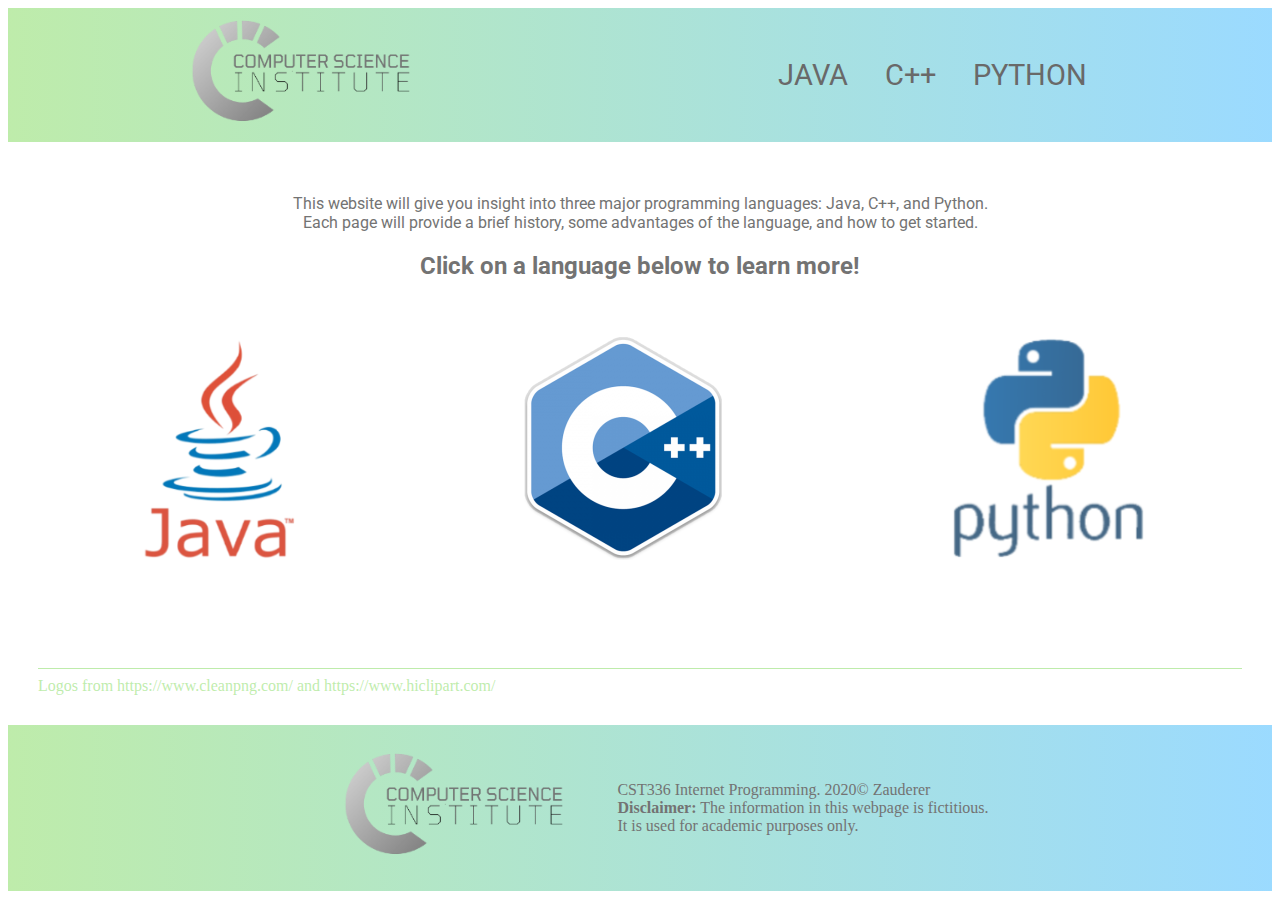
<file: index.html>
<!-- Color Scheme -->
        <!--Dark gray: #737373-->
        <!--Light gray: #d9d9d9-->
        <!--Blue: #38b6ff-->
        <!--Green: #7ed957-->

<!DOCTYPE html>
<html>
    
    <head>
        
        <meta charset="utf-8"/>
        <title> Computer Science Institute </title>
        <link href="styles.css" rel="stylesheet" type="text/css" />
        <link href="https://fonts.googleapis.com/css2?family=Roboto:ital,wght@0,400;0,700;1,400&display=swap" rel="stylesheet">
        
    </head>
    
    <body>
        
        <div id="headersection">
            
            <div id="logo-image">
                <a href="index.html">
                    <img src="img/csi-logo-transparent.png" alt="CSI Logo" /></a>
            </div>
             
            <nav>
                <a href="java.html"> JAVA </a>
                <a href="c++.html"> C++ </a>
                <a href="python.html"> PYTHON </a>
            </nav>
            
        </div>
       
       <br> <br>
       
       <div id="content">
            <p>This website will give you insight into three major programming languages: Java, C++, and Python. <br>
            Each page will provide a brief history, some advantages of the language, and how to get started.</p>
            <h2>Click on a language below to learn more!</h2>
            
            <br><br>
            
            <div class="logos">
                <a class="logos-item" href="java.html">
                    <img src="img/java-logo-1.png" alt="Java Logo" /></a>
                <a class="logos-item" href="c++.html">
                    <img src="img/c++-logo.png" alt="C++ Logo" /></a>
                <a class="logos-item" href="python.html">
                    <img src="img/Python-Logo-1.png" alt="Python Logo" /></a>
            </div>
               
            <br><br><br><br>
               
            <div id="references">
               <hr>
               Logos from
               <a class="reference-link" href="https://www.cleanpng.com/">https://www.cleanpng.com/</a>
               and
               <a class="reference-link" href="https://www.hiclipart.com/">https://www.hiclipart.com/</a>
               <br>
           </div>
       
            <footer>
                
                <div id="footersection">
            
                    <figure>
                        <img src="img/csi-logo-transparent.png" alt="CSI Logo" />
                    </figure>
            
                    <div>
                        CST336 Internet Programming. 2020&copy; Zauderer
                        <br>
                        <strong>Disclaimer:</strong> The information in this webpage is fictitious.
                        <br>
                        It is used for academic purposes only.
                    </div>
            
                </div>
            </footer>
        
        </div>

    </body>

</html>
</file>
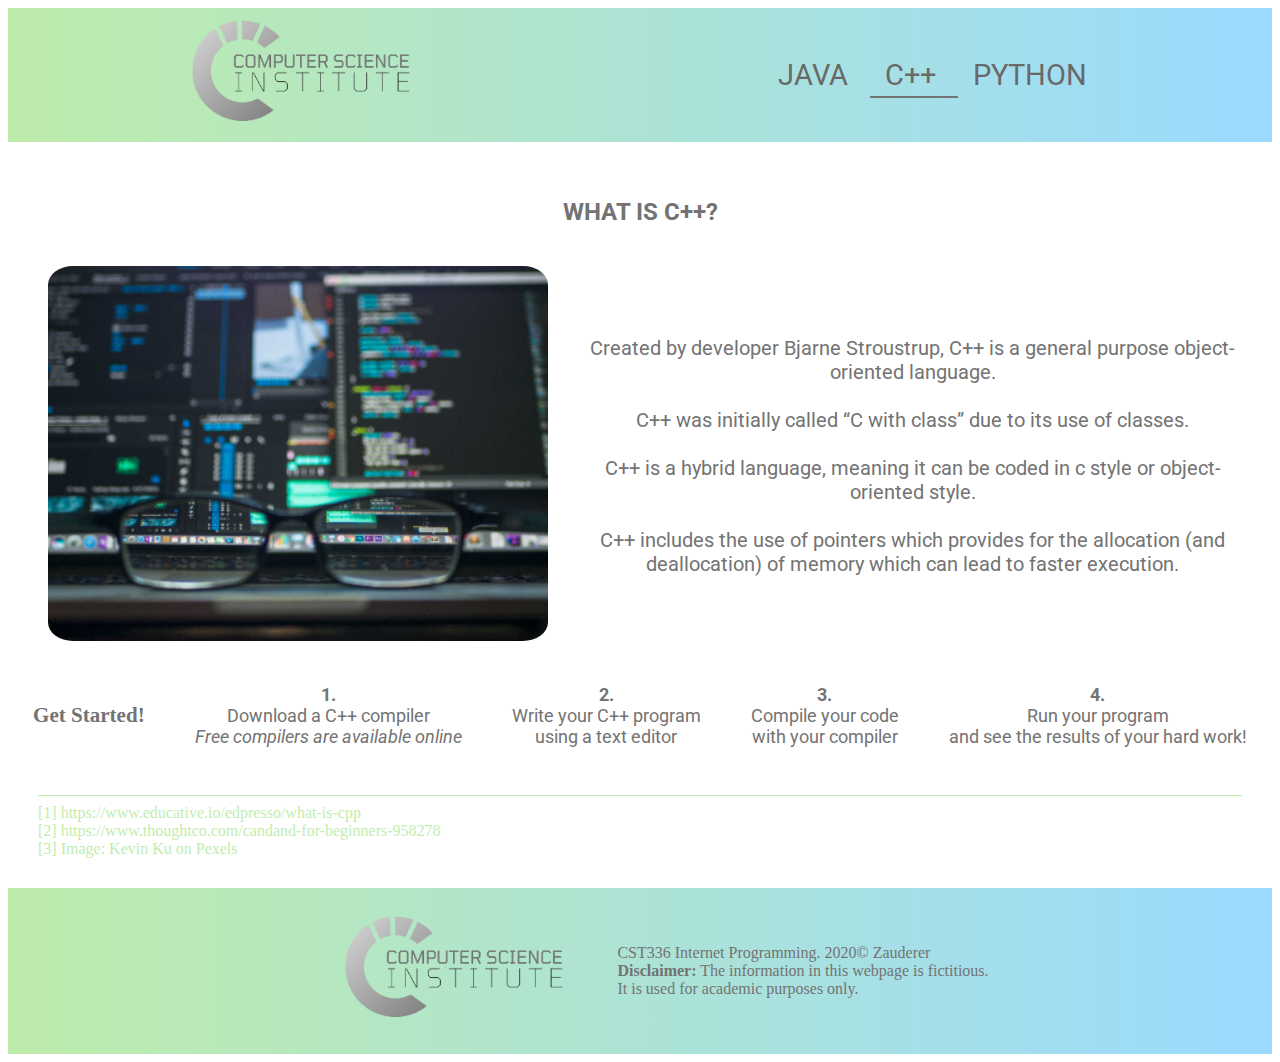
<file: c++.html>
<!DOCTYPE html>
<html>
    
    <head>
        
        <meta charset="utf-8"/>
        <title> Computer Science Institute </title>
        <link href="styles.css" rel="stylesheet" type="text/css" />
        <link href="https://fonts.googleapis.com/css2?family=Roboto:ital,wght@0,400;0,700;1,400&display=swap" rel="stylesheet">
    
    </head>
    
    <body>
        
        <div id="headersection">
            <div id="logo-image">
                <a href="index.html">
                    <img src="img/csi-logo-transparent.png" alt="CSI Logo" /></a>
            </div>
             
            <nav>
                <a href="java.html"> JAVA </a>
                <a class="current" href="c++.html"> C++ </a>
                <a href="python.html"> PYTHON </a>
            </nav>
            
        </div>
        
       <br> <br>
       
       <div id="content">
           
           <h2>WHAT IS C++?</h2>
           
            <div id="c-top">
               <figure>
                   <img class="img-content" src="img/c++-image-1.jpg" alt="laptop with glasses">           
                </figure>
               <div>
                    <p>Created by developer Bjarne Stroustrup, C++ is a general purpose object-oriented language. 
                    <br><br>C++ was initially called “C with class” due to its use of classes.
                    <br><br>C++ is a hybrid language, meaning it can be coded in c style or object-oriented style.
                    <br><br>C++ includes the use of pointers which provides for the allocation (and deallocation) of memory which can lead to faster execution. 
                    </p>
               </div>
           </div>
           
           <div id="c-bottom">
               
               <h3><Strong>Get Started!</Strong></h3>

               <p><Strong>1.</Strong><br>Download a C++ compiler<br><em>Free compilers are available online</em></p>
            
               <p><Strong>2.</Strong><br>Write your C++ program<br>using a text editor </p>
               
               <p><Strong>3.</Strong><br>Compile your code<br>with your compiler</p>
               
               <p><Strong>4.</Strong><br>Run your program<br>and see the results of your hard work!</p>
               
           </div>
           
           <div id="references">
           
               <hr>
               <a class="reference-link" href="https://www.educative.io/edpresso/what-is-cpp">[1] https://www.educative.io/edpresso/what-is-cpp</a>
               <br>
               <a class="reference-link" href="https://www.thoughtco.com/candand-for-beginners-958278">[2] https://www.thoughtco.com/candand-for-beginners-958278</a>
               <br>
               <a class="reference-link" href="https://www.pexels.com/photo/coding-computer-data-depth-of-field-577585/">[3] Image: Kevin Ku on Pexels</a>
               
           </div>
           
        </div>
        
        <footer>
            
            <div id="footersection">
            
                <figure>
                    <img src="img/csi-logo-transparent.png" alt="CSI Logo" />
                </figure>
            
                <div>
                    CST336 Internet Programming. 2020&copy; Zauderer
                    <br>
                    <strong>Disclaimer:</strong> The information in this webpage is fictitious.
                    <br>
                    It is used for academic purposes only.
                </div>
            
            </div>
            
        </footer>
        
    </body>
    
</html>
</file>
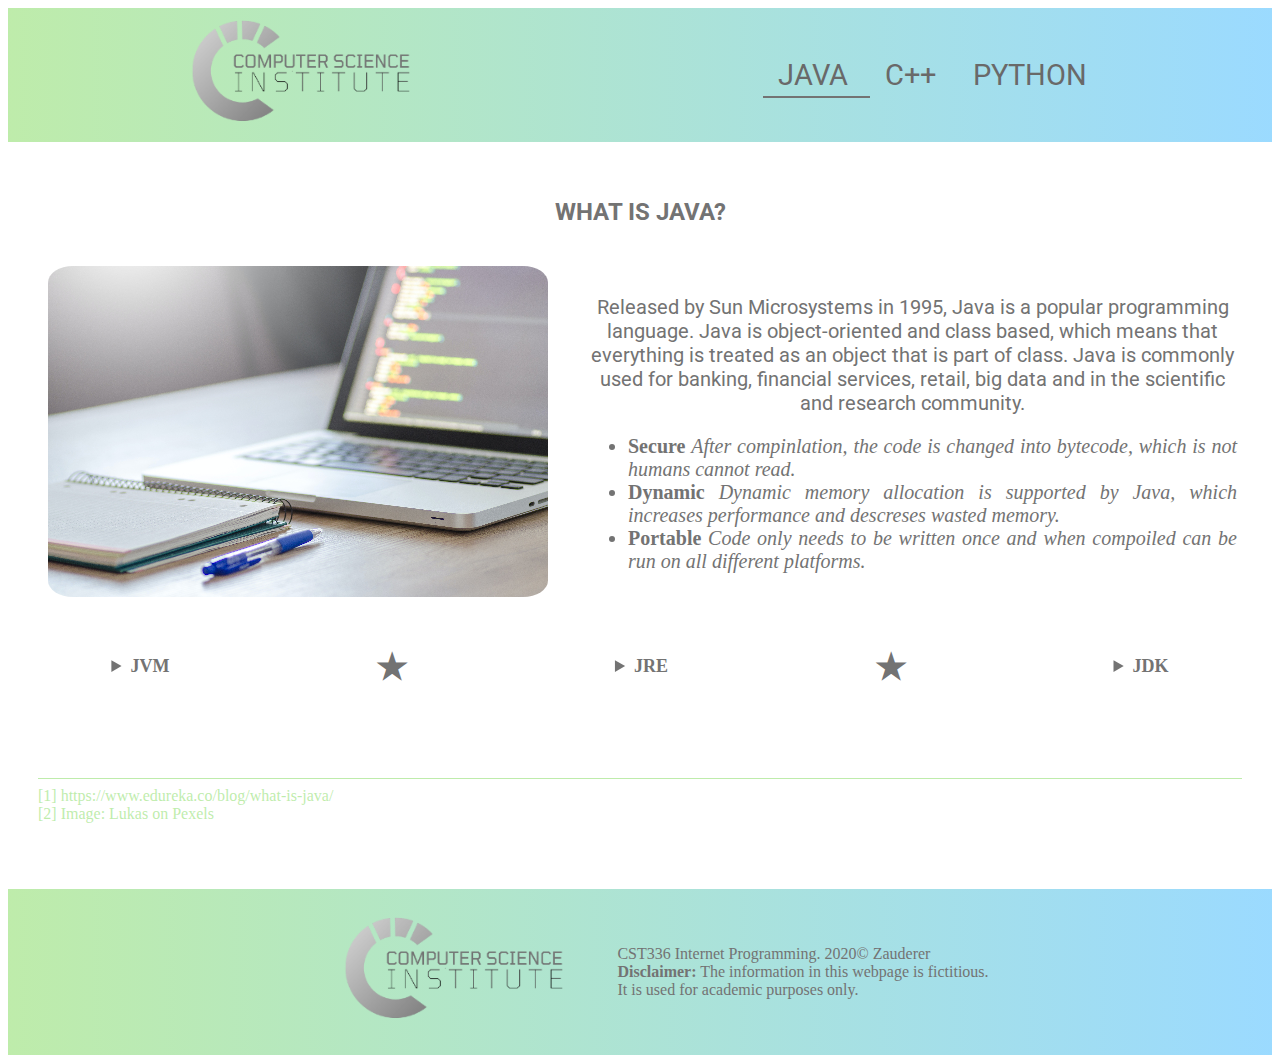
<file: java.html>
<!DOCTYPE html>
<html>
    
    <head>
        
        <meta charset="utf-8"/>
        <title> Computer Science Institute </title>
        <link href="styles.css" rel="stylesheet" type="text/css" />
        <link href="https://fonts.googleapis.com/css2?family=Roboto:ital,wght@0,400;0,700;1,400&display=swap" rel="stylesheet">
        
    </head>
    
    <body>
        
        <div id="headersection">
        
            <div id="logo-image">
                <a href="index.html">
                    <img src="img/csi-logo-transparent.png" alt="CSI Logo" /></a>
            </div>
             
            <nav>
                <a class="current" href="java.html"> JAVA </a>
                <a href="c++.html"> C++ </a>
                <a href="python.html"> PYTHON </a>
            </nav>
       
       </div>
       
       <br> <br>
       
       <div id="content">
           
           <h2>WHAT IS JAVA?</h2>
           
           <div id="java-top">
               
               <figure>
                   <img class="img-content" src="img/java-image.jpg" alt="desk with laptop, notebook, and pen">           
                </figure>
           
               <div>
                   <p>Released by Sun Microsystems in 1995, Java is a popular programming language. 
                   Java is object-oriented and class based, which means that everything is treated as an object that is part of class.
                   Java is commonly used for banking, financial services, retail, big data and in the scientific and research community.</p>
           
                   <ul>
                       <li><strong>Secure</strong> <em>After compinlation, the code is changed into bytecode, which is not humans cannot read.</em></li>
                       <li><strong>Dynamic</strong> <em>Dynamic memory allocation is supported by Java, which increases performance and descreses wasted memory.</em></li>
                       <li><strong>Portable</strong> <em>Code only needs to be written once and when compoiled can be run on all different platforms.</em></li>
                   </ul>
               </div>
           
           </div>
           
           <div id="java-bottom">
               
               <details>
                   <summary>
                       <Strong>JVM</Strong>
                   </summary>
                   <p><br>The Java Virtual Machine <br>provides a run-time environemnt <br>in which bytecode is exectued.</p>
               </details>
               
               <h1>&starf;</h1>
               
               <details>
                   <summary><Strong>JRE</Strong></summary>
                   <p><br>The Java Runtime Environment <br>is the software implementation <br>of the JVM which provides 
                   the set <br>of all class libraries and tools.</p>
               </details>
               
               <h1>&starf;</h1>
               
               <details>
                   <summary><Strong>JDK</Strong></summary>
                   <p><br>The Java Development Kit<br> contains the JRE, a compiler, <br>and other development tools.</p>
               </details>
               
           </div>
           
           <br> <br>
           
           <div id="references">
               <hr>
               <a class="reference-link" href="https://www.edureka.co/blog/what-is-java/">[1] https://www.edureka.co/blog/what-is-java/</a>
               <br>
               <a class="reference-link" href="https://www.pexels.com/photo/code-coding-computer-data-574073/">[2] Image: Lukas on Pexels</a>
           </div>
       
       </div>
       
       <br> <br>
       
       
        <footer>
            
            <div id="footersection">
            
                <figure>
                    <img src="img/csi-logo-transparent.png" alt="CSI Logo" >
                </figure>
            
                <div>
                    CST336 Internet Programming. 2020&copy; Zauderer
                    <br>
                    <strong>Disclaimer:</strong> The information in this webpage is fictitious.
                    <br>
                    It is used for academic purposes only.
                </div>
            
            </div>
        
        </footer>
        

    </body>
    
</html>
</file>
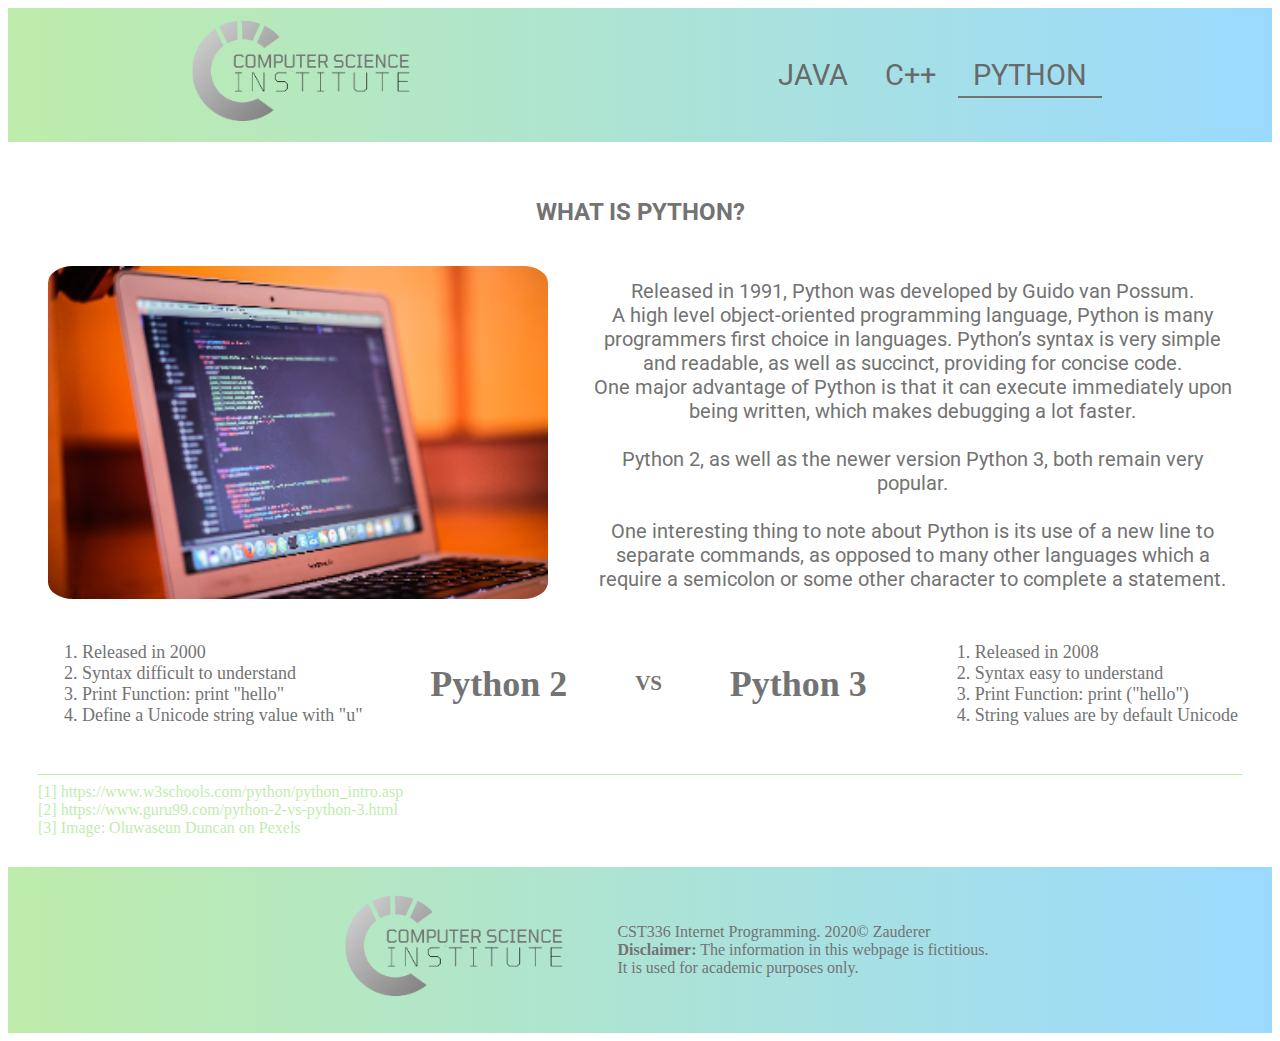
<file: python.html>
<!DOCTYPE html>
<html>
    
    <head>
        
        <meta charset="utf-8"/>
        <title> Computer Science Institute </title>
        <link href="styles.css" rel="stylesheet" type="text/css" />
        <link href="https://fonts.googleapis.com/css2?family=Roboto:ital,wght@0,400;0,700;1,400&display=swap" rel="stylesheet">
    
    </head>
    
    <body>
        
        <div id="headersection">
            <div id="logo-image">
                <a href="index.html">
                    <img src="img/csi-logo-transparent.png" alt="CSI Logo" /></a>
            </div>
       
        <nav>
            <a href="java.html"> JAVA </a>
            <a href="c++.html"> C++ </a>
            <a class="current" href="python.html"> PYTHON </a>
        </nav>
            
       </div>
       
       <br> <br>
       
       <div id="content">
            
            <h2>WHAT IS PYTHON?</h2>
            
            <div id="python-top">
               <figure>
                   <img class="img-content" src="img/python-image.jpg" alt="laptop with code">           
                </figure>
               <div>
                   <p>Released in 1991, Python was developed by Guido van Possum. <br>A high level object-oriented programming language, 
                   Python is many programmers first choice in languages. Python’s syntax is very simple and readable, as well as 
                   succinct, providing for concise code. <br>One major advantage of Python is that it can execute immediately upon being 
                   written, which makes debugging a lot faster. <br><br>Python 2, as well as the newer version Python 3, both remain very popular. <br><br>One 
                   interesting thing to note about Python is its use of a new line to separate commands, as opposed to many other 
                   languages which a require a semicolon or some other character to complete a statement. </p>
                </div>
           </div>
           
           <div id="python-bottom">
               
               <div>
                   <ol>
                       <li>Released in 2000</li>
                       <li>Syntax difficult to understand</li>
                       <li>Print Function: print "hello"</li>
                       <li>Define a Unicode string value with "u"</li>
                   </ol>
               </div>

               <h1>Python 2</h1>
            
               <h3>VS</h3> 
               
               <h1>Python 3</h1>
               
               <div>
                   <ol>
                       <li>Released in 2008</li>
                       <li>Syntax easy to understand</li>
                       <li>Print Function: print ("hello")</li>
                       <li>String values are by default Unicode</li>
                   </ol>
               </div>
           
           </div>
           
            <div id="references">
           
               <hr>
                <a class="reference-link" href="https://www.w3schools.com/python/python_intro.asp">[1] https://www.w3schools.com/python/python_intro.asp</a>
               <br>
                <a class="reference-link" href="https://www.guru99.com/python-2-vs-python-3.html">[2] https://www.guru99.com/python-2-vs-python-3.html</a>
               <br>
               <a class="reference-link" href="https://www.pexels.com/photo/macbook-air-turned-on-226232/">[3] Image: Oluwaseun Duncan on Pexels</a>
           
           </div>
       
       </div>
       
        <footer>
            
            <div id="footersection">
            
                <figure>
                    <img src="img/csi-logo-transparent.png" alt="CSI Logo" />
                </figure>
            
                <div>
                    CST336 Internet Programming. 2020&copy; Zauderer
                    <br>
                    <strong>Disclaimer:</strong> The information in this webpage is fictitious.
                    <br>
                    It is used for academic purposes only.
                </div>
            
            </div>
        
        </footer>
        
    </body>
    
</html>
</file>
<file: styles.css>
#header {
    display: flex;
    justify-content: space-between;
    align-items: center;
    align-content: center;
    padding: 12px 16px;
}

#headersection {
    display: flex;
    justify-content: space-around;
    background-image: linear-gradient(to right, #7ed95780, #38b6ff80);
    align-items: center;
}

nav a {
    padding:15px;
    padding-bottom:4px;
    font-size: 1.8em;
    font-family: 'Roboto', sans-serif;
    text-decoration: none;     /* removes underline */
    color: #696969;              /* by default, links are blue */
}

nav a:hover { /* pueudo class */
    font-size: 2em;
    transition: .9;     /* transition effect */
    border-bottom:2px #737373 solid;
}

.current {
     border-bottom:2px #737373 solid;
}

body {
    background-color: #ffffff;
}

h2 {
    color: #737373;
    font-family: 'Roboto', sans-serif;
    text-align: center;
}

p {
    color: #737373;
    font-family: 'Roboto', sans-serif;
    text-align: center;
}


.logos {
    display: flex;
    justify-content: space-around;
}

.logos-item:hover {
  transform: scale(1.2);
}

.img-content {
  border-radius: 5%;
}

#java-top {
    margin-right: 35px;
    display: flex;
    justify-content: space-around;
    align-items: center;
    color: #737373;
    text-align: justify;
    font-size: 20px;
}

#java-bottom {
    display: flex;
    justify-content: space-around;
    align-items: center;
    color: #737373;
    text-align: center;
    font-size: 18px;
}

#c-top {
    margin-right: 35px;
    display: flex;
    justify-content: space-around;
    align-items: center;
    color: #737373;
    text-align: justify;
    font-size: 20px;
}

#c-bottom {
    display: flex;
    justify-content: space-around;
    align-items: center;
    color: #737373;
    text-align: center;
    font-size: 18px;
}

#python-top {
    margin-right: 35px;
    display: flex;
    justify-content: space-around;
    align-items: center;
    color: #737373;
    text-align: justify;
    font-size: 20px;
}

#python-bottom {
    display: flex;
    justify-content: space-around;
    align-items: center;
    color: #737373;
    font-size: 18px;
}

#references {
    margin:30px;
    color: #7ed95780;
    text-decoration: none;
}

hr {
    height: 1px;
    background-color: #7ed95780;
    border: none;
}

.reference-link {
    color: #7ed95780;
    text-decoration: none;
}

.reference-link:hover {
    text-decoration: underline;
}

#footersection {
    display: flex;
    justify-content: center;
    align-items: center;
    align-content: center;
    background-image: linear-gradient(to right, #7ed95780, #38b6ff80);
    color: #737373;
}
</file>
